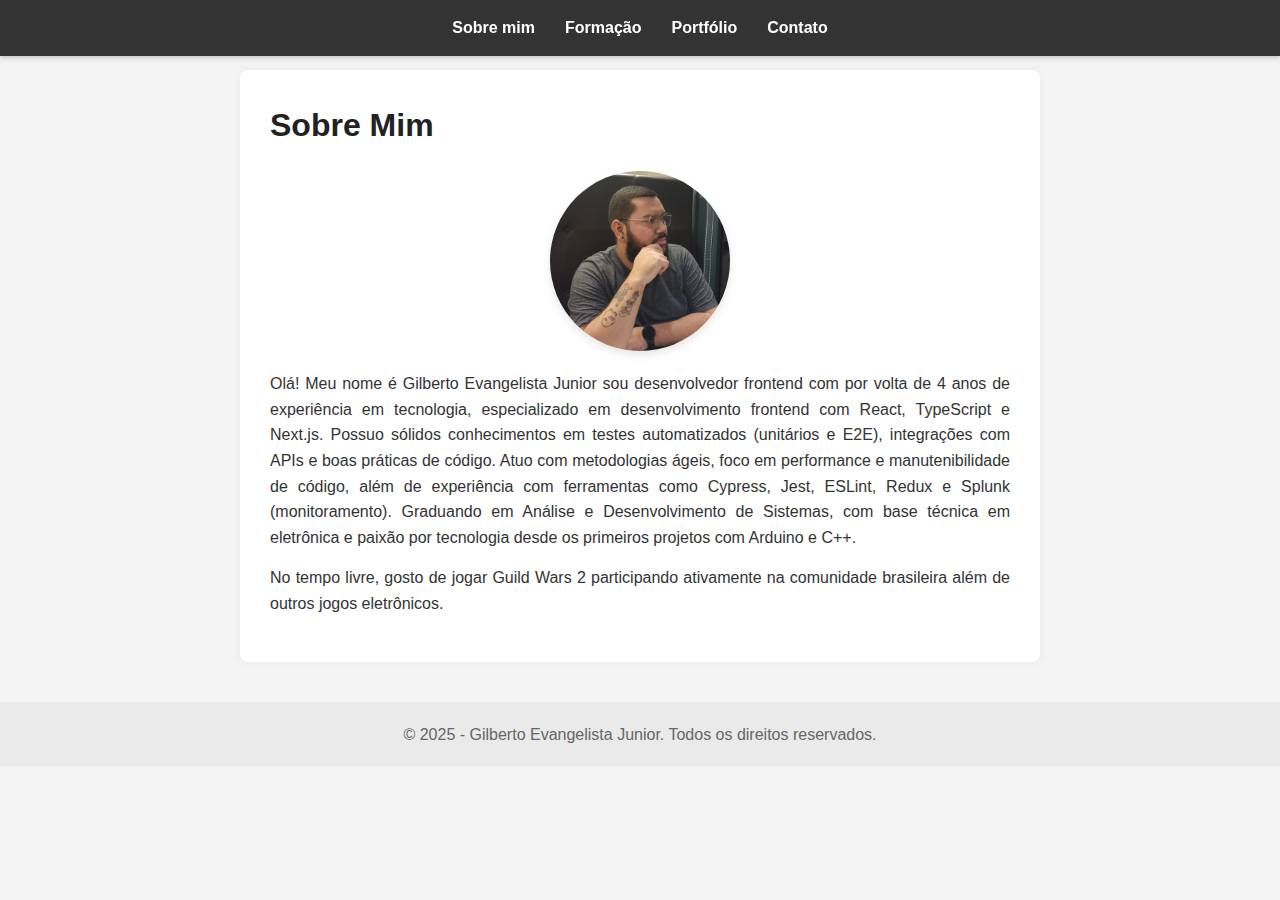
<file: index.html>
<!DOCTYPE html>
<html lang="pt-BR">
<head>
  <meta charset="UTF-8" />
  <meta name="viewport" content="width=device-width, initial-scale=1.0" />
  <title>Sobre Mim - Meu Portfólio</title>
  <link rel="stylesheet" href="css/style.css" />
</head>
<body>
  <!-- Menu de navegação -->
  <header>
    <nav>
      <ul class="menu">
        <li><a href="index.html">Sobre mim</a></li>
        <li><a href="formacao.html">Formação</a></li>
        <li><a href="portfolio.html">Portfólio</a></li>
        <li><a href="contato.html">Contato</a></li>
      </ul>
    </nav>
  </header>

  <main>
    <section class="sobre">
        <h1>Sobre Mim</h1>
        <!-- Foto pessoal -->
        <img src="assets/gilbertoej.jpg" alt="Foto de Gilberto Evangelista" class="foto-perfil" />

        <!-- Apresentação -->
        <p>
        Olá! Meu nome é Gilberto Evangelista Junior sou desenvolvedor frontend com por volta de 4 anos de experiência em tecnologia, especializado 
        em desenvolvimento frontend com React, TypeScript e Next.js. Possuo sólidos conhecimentos em 
        testes automatizados (unitários e E2E), integrações com APIs e boas práticas de código. Atuo com 
        metodologias ágeis, foco em performance e manutenibilidade de código, além de experiência com 
        ferramentas como Cypress, Jest, ESLint, Redux e Splunk (monitoramento). Graduando em Análise 
        e Desenvolvimento de Sistemas, com base técnica em eletrônica e paixão por tecnologia desde os 
        primeiros projetos com Arduino e C++.
        </p>
        <p>
            No tempo livre, gosto de jogar Guild Wars 2 participando ativamente na comunidade brasileira além de outros jogos eletrônicos.
        </p>
    </section>
  </main>

  <footer>
    <p>&copy; 2025 - Gilberto Evangelista Junior. Todos os direitos reservados.</p>
  </footer>
</body>
</html>
</file>
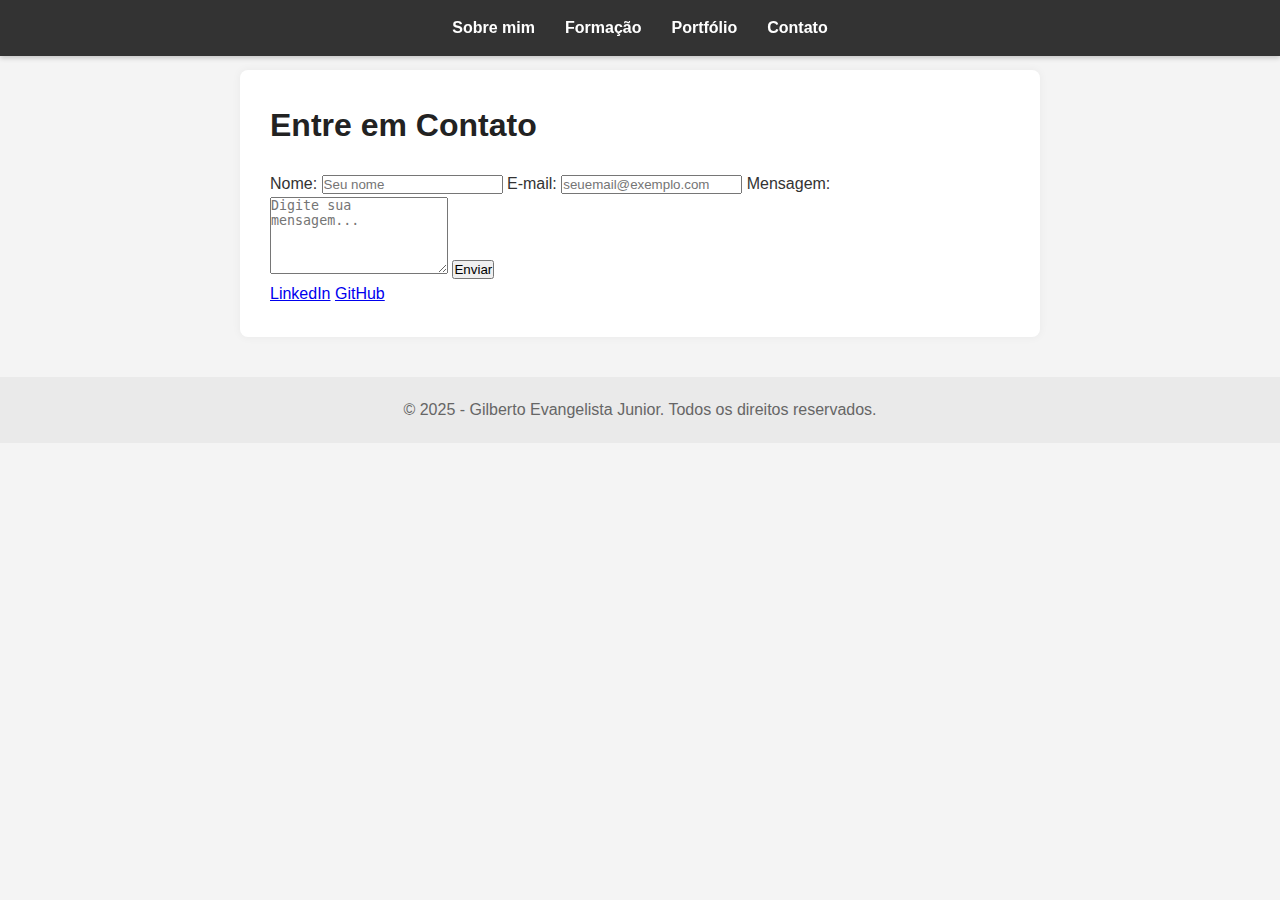
<file: contato.html>
<!DOCTYPE html>
<html lang="pt-BR">
<head>
  <meta charset="UTF-8" />
  <meta name="viewport" content="width=device-width, initial-scale=1.0" />
  <title>Contato - Meu Portfólio</title>
  <link rel="stylesheet" href="css/style.css" />
</head>
<body>
  <header>
    <nav>
      <ul class="menu">
        <li><a href="index.html">Sobre mim</a></li>
        <li><a href="formacao.html">Formação</a></li>
        <li><a href="portfolio.html">Portfólio</a></li>
        <li><a href="contato.html">Contato</a></li>
      </ul>
    </nav>
  </header>

  <main>
    <section class="contato">
      <h1>Entre em Contato</h1>

      <form>
        <label for="nome">Nome:</label>
        <input type="text" id="nome" placeholder="Seu nome" />

        <label for="email">E-mail:</label>
        <input type="email" id="email" placeholder="seuemail@exemplo.com" />

        <label for="mensagem">Mensagem:</label>
        <textarea id="mensagem" rows="5" placeholder="Digite sua mensagem..."></textarea>

        <button type="submit">Enviar</button>
      </form>

      <div class="redes">
        <a href="https://www.linkedin.com/in/gilberto-evangelista-junior/" target="_blank">LinkedIn</a>
        <a href="https://github.com/gilbertoej" target="_blank">GitHub</a>
      </div>
    </section>
  </main>

  <footer>
    <p>&copy; 2025 - Gilberto Evangelista Junior. Todos os direitos reservados.</p>
  </footer>
</body>
</html>
</file>
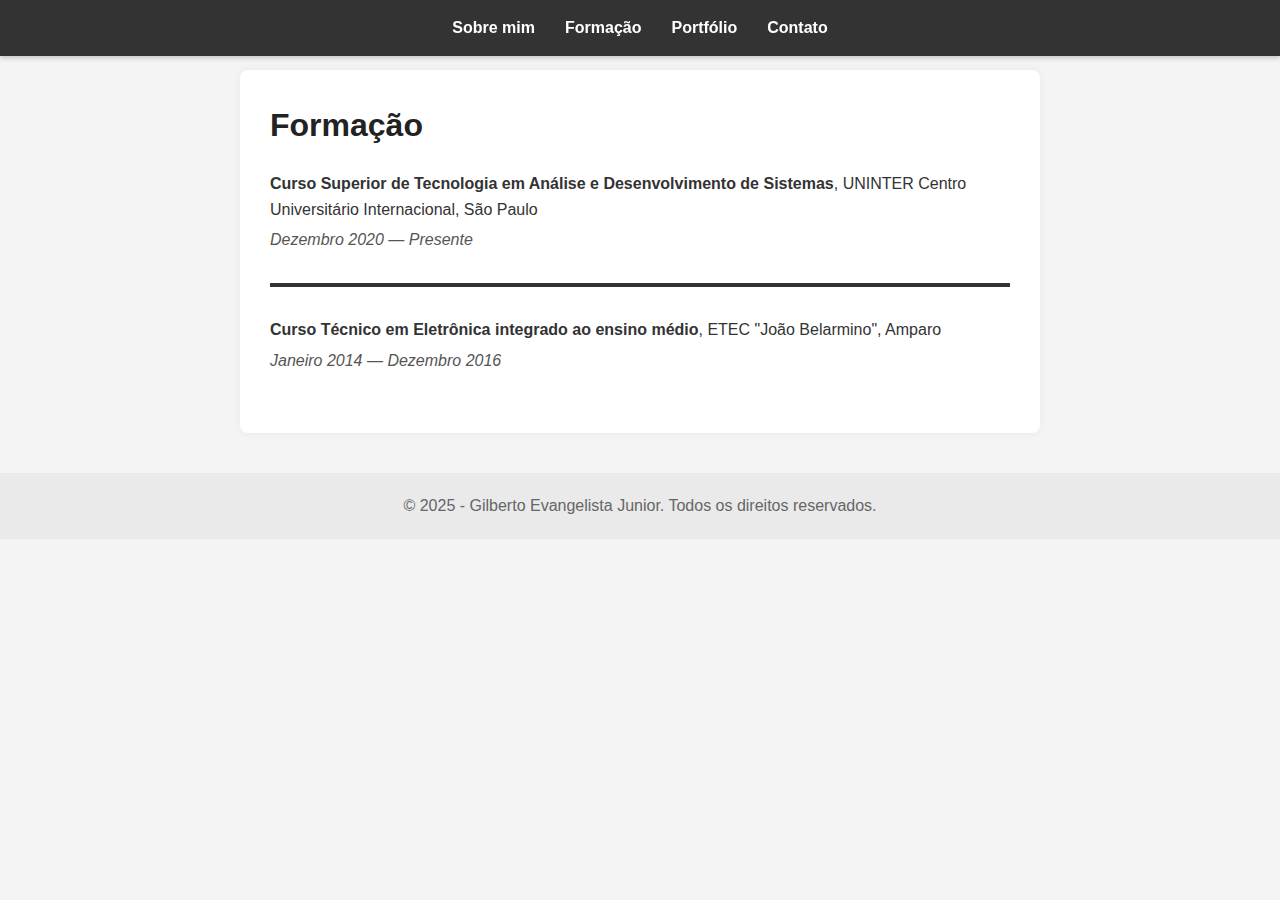
<file: formacao.html>
<!DOCTYPE html>
<html lang="pt-BR">
<head>
  <meta charset="UTF-8" />
  <meta name="viewport" content="width=device-width, initial-scale=1.0" />
  <title>Formação - Meu Portfólio</title>
  <link rel="stylesheet" href="css/style.css" />
</head>
<body>
  <header>
    <nav>
      <ul class="menu">
        <li><a href="index.html">Sobre mim</a></li>
        <li><a href="formacao.html">Formação</a></li>
        <li><a href="portfolio.html">Portfólio</a></li>
        <li><a href="contato.html">Contato</a></li>
      </ul>
    </nav>
  </header>

  <main>
    <section class="formacao">
      <h1>Formação</h1>

      <div class="formacao-item">
        <strong>Curso Superior de Tecnologia em Análise e Desenvolvimento de Sistemas</strong>, UNINTER Centro Universitário Internacional, São Paulo  
        <p class="data">Dezembro 2020 — Presente</p>
      </div>

      <hr />

      <div class="formacao-item">
        <strong>Curso Técnico em Eletrônica integrado ao ensino médio</strong>, ETEC "João Belarmino", Amparo  
        <p class="data">Janeiro 2014 — Dezembro 2016</p>
      </div>
    </section>
  </main>

  <footer>
    <p>&copy; 2025 - Gilberto Evangelista Junior. Todos os direitos reservados.</p>
  </footer>
</body>
</html>
</file>
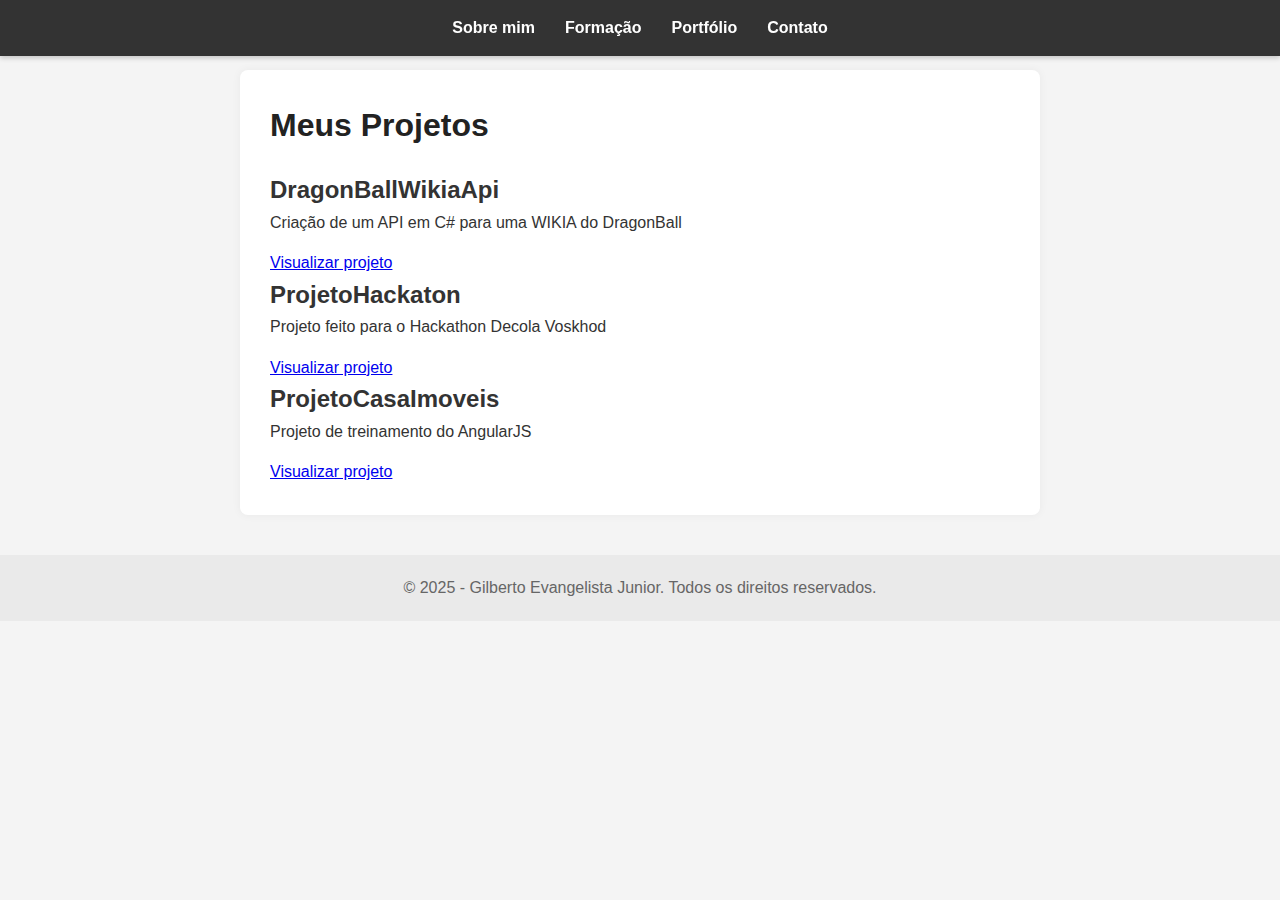
<file: portfolio.html>
<!DOCTYPE html>
<html lang="pt-BR">
<head>
  <meta charset="UTF-8" />
  <meta name="viewport" content="width=device-width, initial-scale=1.0" />
  <title>Portfólio - Meu Portfólio</title>
  <link rel="stylesheet" href="css/style.css" />
</head>
<body>
  <!-- Menu -->
  <header>
    <nav>
      <ul class="menu">
        <li><a href="index.html">Sobre mim</a></li>
        <li><a href="formacao.html">Formação</a></li>
        <li><a href="portfolio.html">Portfólio</a></li>
        <li><a href="contato.html">Contato</a></li>
      </ul>
    </nav>
  </header>

  <main>
    <section class="portfolio">
      <h1>Meus Projetos</h1>

      <div class="projetos">
        <div class="card-projeto">
          <h2>DragonBallWikiaApi</h2>
          <p>Criação de um API em C# para uma WIKIA do DragonBall</p>
          <a href="https://github.com/gilbertoej/DragonBallWikiaApi" target="_blank">Visualizar projeto</a>
        </div>

        <div class="card-projeto">
          <h2>ProjetoHackaton</h2>
          <p>Projeto feito para o Hackathon Decola Voskhod</p>
          <a href="https://github.com/gilbertoej/ProjetoHackaton" target="_blank">Visualizar projeto</a>
        </div>

        <div class="card-projeto">
          <h2>ProjetoCasaImoveis</h2>
          <p>Projeto de treinamento do AngularJS</p>
          <a href="https://github.com/gilbertoej/ProjetoCasaImoveis" target="_blank">Visualizar projeto</a>
        </div>
      </div>
    </section>
  </main>

  <footer>
    <p>&copy; 2025 - Gilberto Evangelista Junior. Todos os direitos reservados.</p>
  </footer>
</body>
</html>
</file>
<file: css/style.css>
/* Reset básico */
* {
  margin: 0;
  padding: 0;
  box-sizing: border-box;
}

/* Estilo base do body */
body {
  font-family: Arial, sans-serif;
  background-color: #f4f4f4;
  color: #333;
  line-height: 1.6;
  padding-top: 70px; /* espaço para o menu fixo */
}

/* Cabeçalho com menu fixo */
header {
  position: fixed;
  top: 0;
  width: 100%;
  background-color: #333;
  padding: 15px 0;
  box-shadow: 0 2px 5px rgba(0,0,0,0.2);
  z-index: 1000;
}

/* Lista de menu */
.menu {
  list-style: none;
  display: flex;
  justify-content: center;
  gap: 30px;
}

/* Links do menu */
.menu li a {
  color: white;
  text-decoration: none;
  font-weight: bold;
  transition: color 0.3s;
}

.menu li a:hover {
  color: #00bfff;
}

/* Conteúdo principal */
main {
  max-width: 800px;
  margin: 0 auto;
  padding: 30px;
  background-color: white;
  border-radius: 8px;
  box-shadow: 0 0 10px rgba(0,0,0,0.05);
}

/* Título principal */
main h1 {
  margin-bottom: 20px;
  font-size: 2em;
  color: #222;
}

/* Parágrafos */
main p {
  margin-bottom: 15px;
  text-align: justify;
}

/* Rodapé */
footer {
  text-align: center;
  margin-top: 40px;
  padding: 20px 0;
  background-color: #eaeaea;
  color: #666;
}

/* Estilo para a imagem de perfil */
.foto-perfil {
  display: block;
  max-width: 180px;
  border-radius: 50%;
  margin: 0 auto 20px auto;
  box-shadow: 0 4px 8px rgba(0,0,0,0.1);
}


/* Espaçamento entre os blocos da formação */
.formacao-item {
  margin-bottom: 30px; 
}

/* Estilização da data da formação */
.formacao .data {
  color: #555;
  font-style: italic;
  margin-top: 5px;
}

/* Linha divisória entre os cursos */
hr {
  border: none;
  height: 4px;
  background-color: #333;
  margin: 30px 0;
}
</file>
